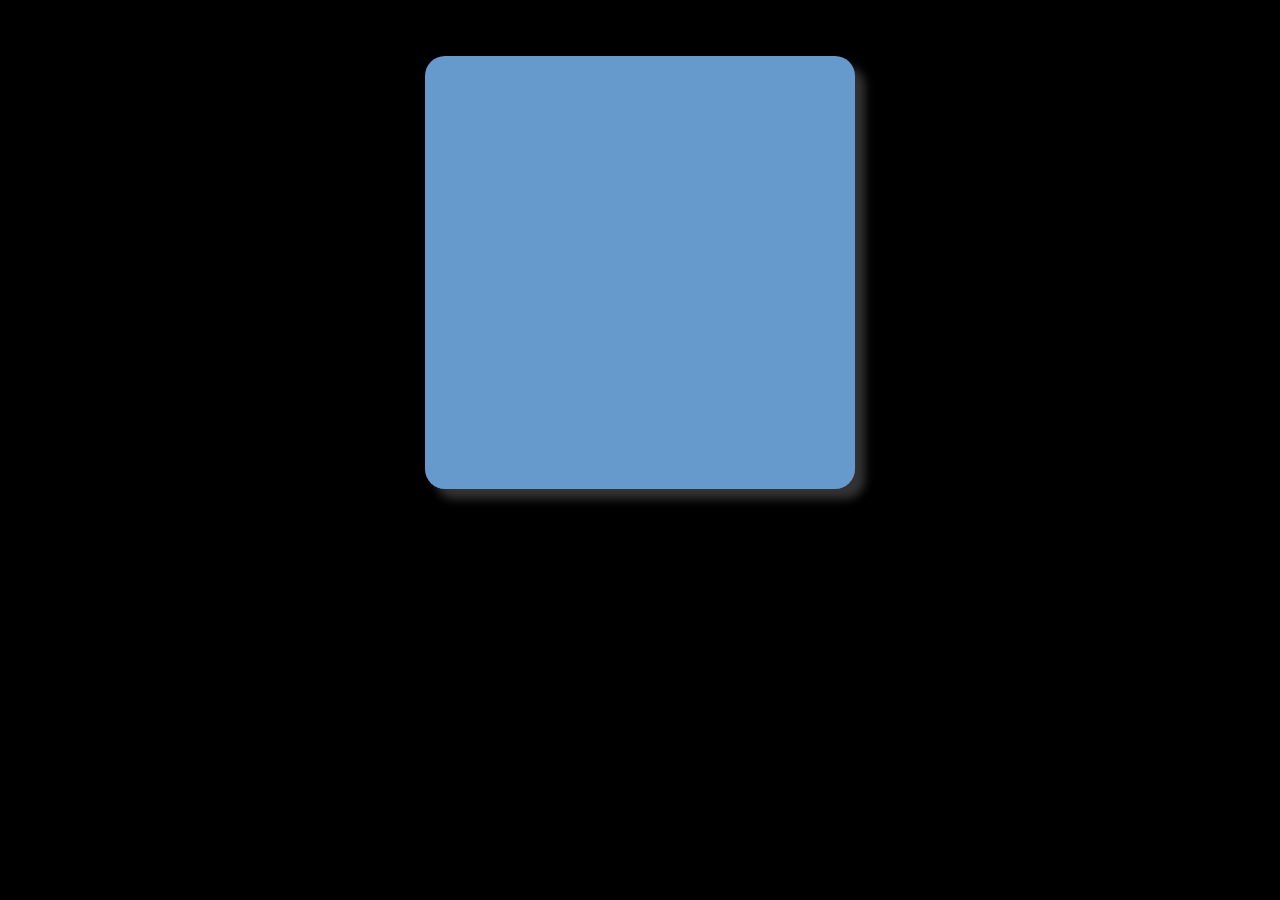
<file: index.htm>
<!DOCTYPE html>
<!-- saved from url=(0047)http://projects.joreteg.com/Polar-Clock-Canvas/ -->
<html><head><meta http-equiv="Content-Type" content="text/html; charset=ISO-8859-1">
        <title>JS Polar Clock</title>
        <link href="includes/styles.css" rel="stylesheet" type="text/css">
        <script type="text/javascript" src="includes/polarClock.js"></script>

    </head>
<body>

<p><canvas id="clockCanvas" height="400" width="400"></canvas></p>

</body></html>
</file>
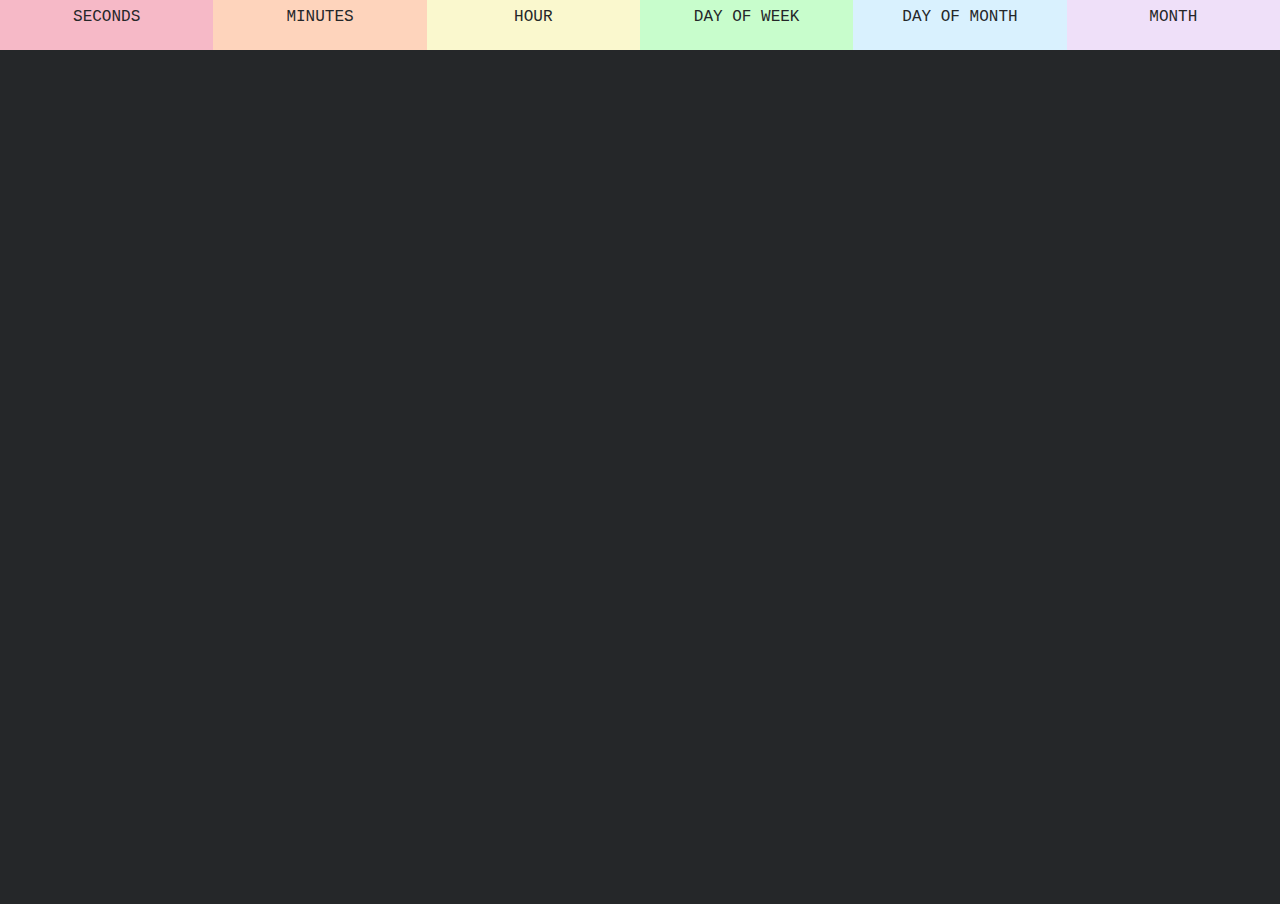
<file: index.html>
<!DOCTYPE html>
<html lang="en">
<head>
<meta charset="utf-8">
<title>JS Polar Clock</title>
</head>
<link href="https://fonts.googleapis.com/css?family=Share+Tech+Mono" rel="stylesheet">

<link rel="stylesheet" type="text/css" href="assets/style.css">
<body>
  <div id="colors">
    <span class="color seconds">seconds</span>
    <span class="color minutes">minutes</span>
    <span class="color hour">hour</span>
    <span class="color day-of-week">day of week</span>
    <span class="color day-of-month">day of month</span>
    <span class="color month">month</span>
  </div>
  <div id="wrapper"></div>
<script src="assets/polarClock.js"></script>
</body>
</html>
</file>
<file: includes/styles.css>
html, body, div,  p{
	margin: 0;
	padding: 0;
	border: 0;
	outline: 0;
	font-weight: inherit;
	font-style: inherit;
	font-size: 100%;
	font-family: inherit;
	vertical-align: baseline;
}

html {
	background-color: #000000;
	color: #333;
}

#clockCanvas {
	background-color: #6699cc;
	position: relative;	
}

body {
	font-family: helvetica, arial, sans-serif;
	line-height: 1.1;
	font-size: 14px;
	width: 400px;
	margin-top: 4em;
	background-color: #6699cc;
	padding: 15px;
	position: relative;
	
	-moz-border-radius: 20px;
	-webkit-border-radius: 20px;
	-webkit-box-shadow: 10px 10px 10px #333;
	
	margin-left: auto ;
	margin-right: auto ;
	
	vertical-align:middle;
}
</file>
<file: assets/style.css>
html, body {
  width: 100%;
  height: 100%;
  overflow: hidden;
}

body {
  font-family: 'Share Tech Mono', monospace;
  font-family: 'Roboto Mono', monospace;
  margin: 0%;
  background: #252729;
  text-align: center;
  display: flex;
  flex-direction: column;
}

#wrapper {
  flex: auto;
}

#colors {
  display: flex;
}

@media screen and (max-width: 800px) {
  #colors {
    flex-direction: column;
  }
}

#colors > .color {
  width: 100%;
  height: 100%;
  color: #252729;
  text-transform: uppercase;
  padding: .5em 0;
}

.color.seconds {
  background: #f6b9c7;
}

.color.minutes {
  background: #fed4bc;
}

.color.hour {
  background: #faf8ce;
}

.color.day-of-week {
  background: #c8fdcc;
}

.color.day-of-month {
  background: #d9f1fe;
}

.color.month {
  background: #efe0f9;
}
</file>
